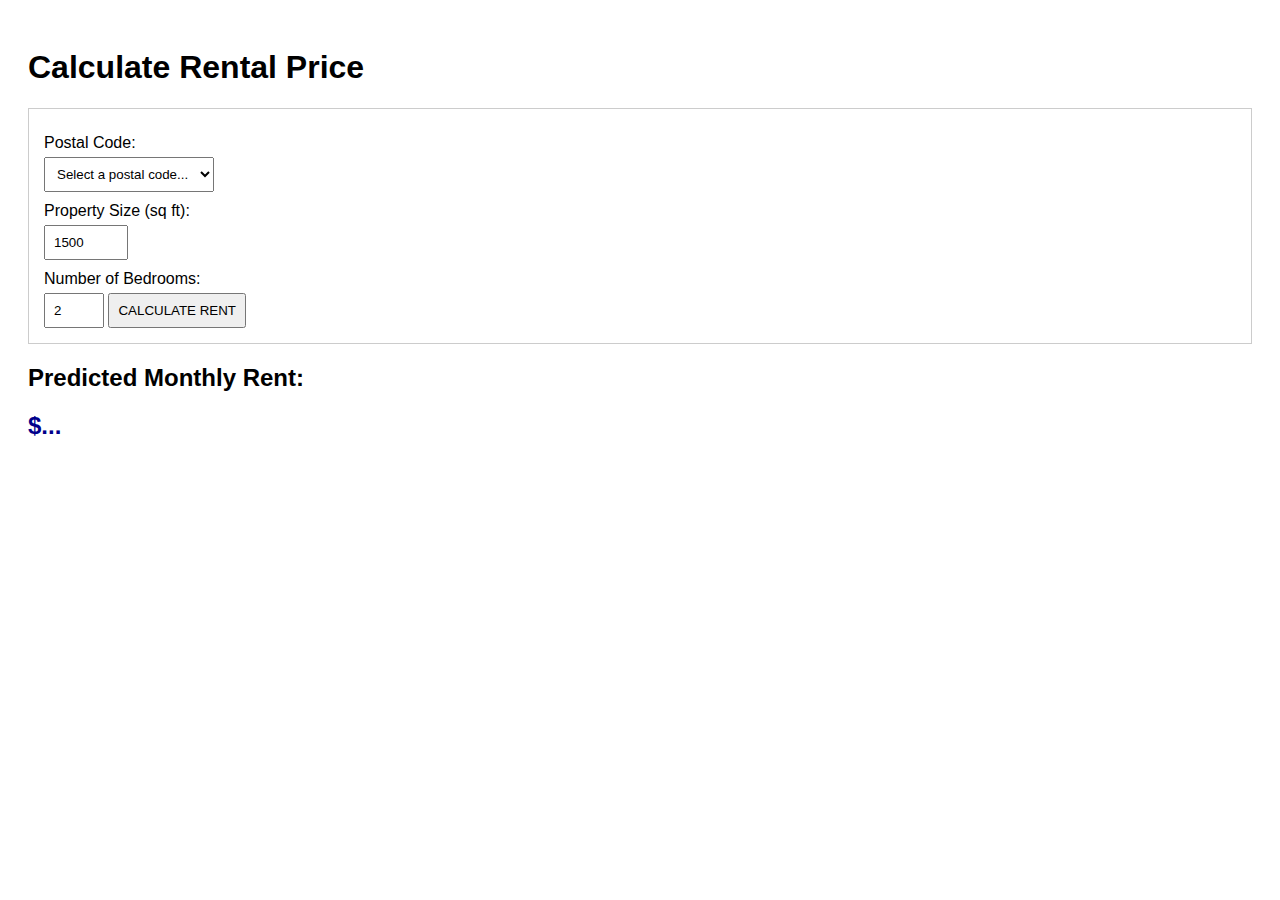
<file: index.html>
<!DOCTYPE html>
<html lang="ja">
<head>
    <meta charset="UTF-8">
    <title>家賃予測アプリ</title>
    <style>
        body { font-family: sans-serif; padding: 20px; }
        .controls { margin-bottom: 20px; border: 1px solid #ccc; padding: 15px; }
        #result { font-size: 1.5em; color: darkblue; margin-top: 20px; font-weight: bold; }
        label { display: block; margin-top: 10px; }
        input, select, button { padding: 8px; margin-top: 5px; }
    </style>
</head>
<body>

    <h1>Calculate Rental Price</h1>

    <div class="controls">
        <label for="postalCode">Postal Code:</label>
        <select id="postalCode">
            <option value="">Select a postal code...</option>
            <option value="56789">56789</option>
            <option value="23456">23456</option>
            <option value="34567">34567</option>
            <option value="45678">45678</option>
        </select>

        <label for="propertySize">Property Size (sq ft):</label>
        <input type="number" id="propertySize" value="1500" min="800" max="6000">

        <label for="bedrooms">Number of Bedrooms:</label>
        <input type="number" id="bedrooms" value="2" min="1" max="5">

        <button onclick="calculateRent()">CALCULATE RENT</button>
    </div>

    <h2>Predicted Monthly Rent:</h2>
    <div id="result">$...</div>

    <script>
        // バックエンドAPIのURL (Flaskアプリが動いている場所)
        const API_URL = 'http://127.0.0.1:5000/api/predict_rent';

        async function calculateRent() {
            const postalCode = document.getElementById('postalCode').value;
            const propertySize = document.getElementById('propertySize').value;
            const bedrooms = document.getElementById('bedrooms').value;
            const resultDiv = document.getElementById('result');

            if (!postalCode || !propertySize || !bedrooms) {
                resultDiv.textContent = "Please select all property details.";
                return;
            }

            try {
                // バックエンドAPIにリクエストを送信
                const response = await fetch(API_URL, {
                    method: 'POST',
                    headers: {
                        'Content-Type': 'application/json'
                    },
                    body: JSON.stringify({
                        postal_code: postalCode,
                        property_size: propertySize,
                        bedrooms: bedrooms
                    })
                });

                const data = await response.json();

                if (response.ok) {
                    // 成功した場合、結果を表示
                    resultDiv.textContent = `$${data.predicted_rent.toLocaleString()}`;
                } else {
                    // エラーメッセージを表示
                    resultDiv.textContent = `Error: ${data.error || 'Prediction failed'}`;
                }
            } catch (error) {
                // ネットワークエラーなどを処理
                resultDiv.textContent = `Network error: Could not connect to the model server.`;
                console.error('Fetch error:', error);
            }
        }
    </script>

</body>
</html>
</file>
